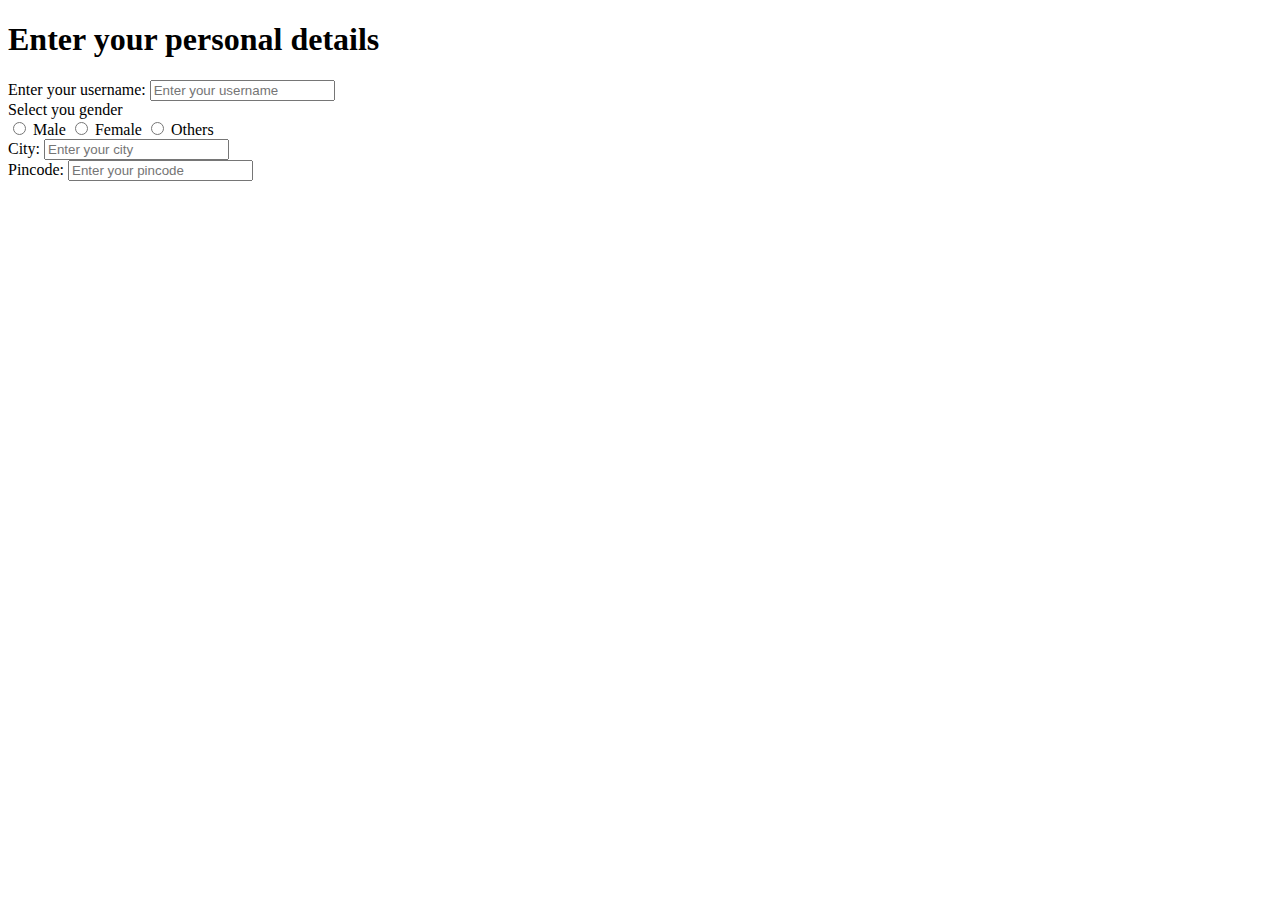
<file: index.html>
<!-- Forms -->

<!DOCTYPE html>
<html lang="en">

<head>
    <meta charset="UTF-8">
    <meta name="viewport" content="width=device-width, initial-scale=1.0">
    <title>Forms</title>

</head>

<body>
    <h1>Enter your personal details</h1>

    <form action="post">
        <div>
            <label for="username">Enter your username:</label>
            <input type="text" id="username" name="username" placeholder="Enter your username">
        </div>

        <div>
            <label>Select you gender</label>
        </div>

        <div>

            <input type="radio" name="gender" id="male">
            <label for="male">Male</label>

            <input type="radio" name="gender" id="female">
            <label for="female">Female</label>

            <input type="radio" name="gender" id="others">
            <label for="others">Others</label>
        </div>

        <div>
            <label for="city">City:</label>
            <input type="text" name="city" id="city" placeholder="Enter your city">
        </div>
        <label for="pincode">Pincode:</label>
        <input type="number" name="pincode" id="pincode" placeholder="Enter your pincode">
        <div>

        </div>

    </form>

</body>

</html>
</file>
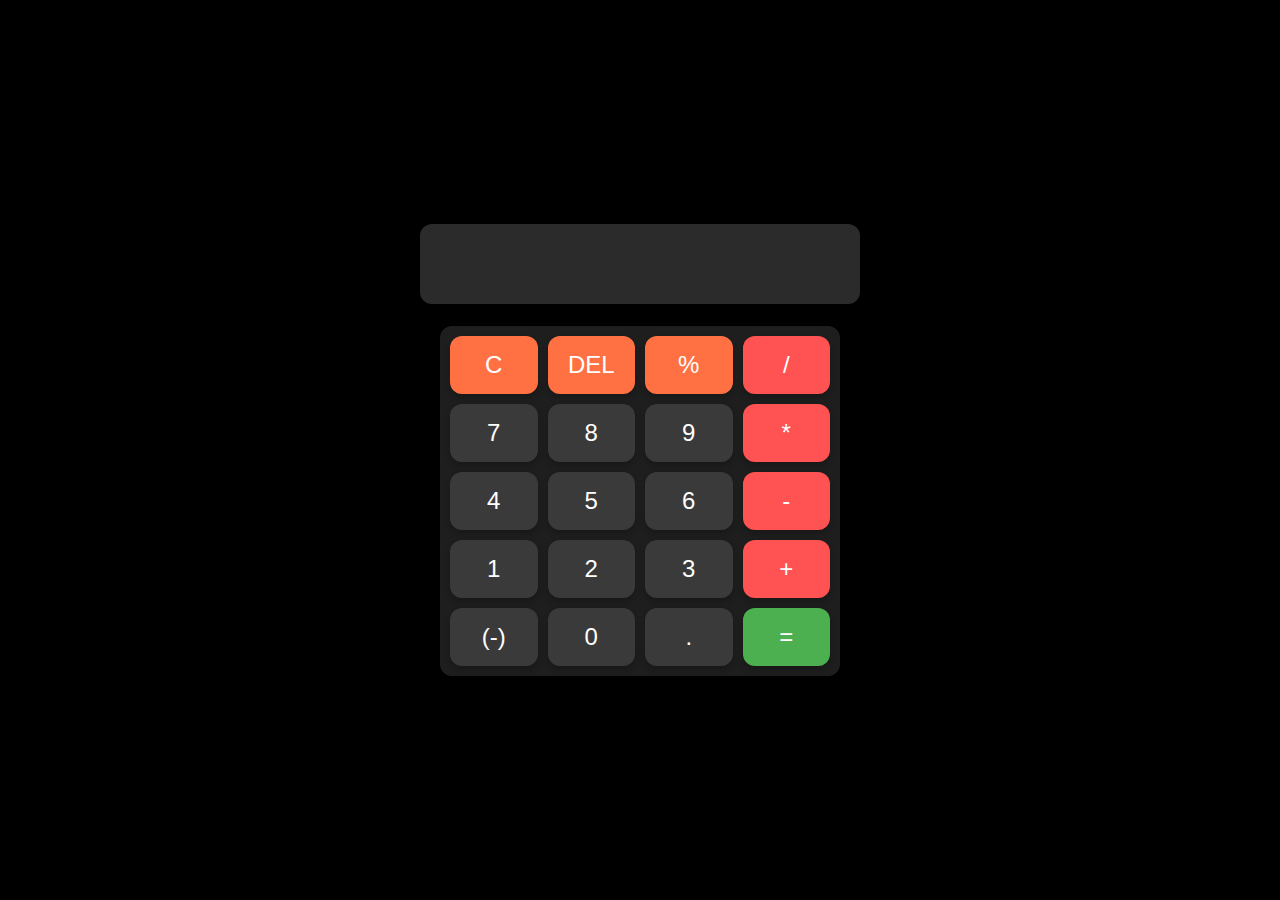
<file: Calculator/index.html>
<!DOCTYPE html>
<html lang="en">
<head>
    <meta charset="UTF-8">
    <meta name="viewport" content="width=device-width, initial-scale=1.0">
    <title>Calculator</title>
    <link rel="stylesheet" href="style.css">
</head>
<body>
   
        <div class="box">
            <input class="place" type="text">
        
    
    <div class="section">
        <div class="grid">
            <button class="keys function">C</button>
            <button class="keys function">DEL</button>
            <button class="keys function">%</button>
            <button class="keys operator">/</button>
            <button class="keys">7</button>
            <button class="keys">8</button>
            <button class="keys">9</button>
            <button class="keys operator">*</button>
            <button class="keys">4</button>
            <button class="keys">5</button>
            <button class="keys">6</button>
            <button class="keys operator">-</button>
            <button class="keys">1</button>
            <button class="keys">2</button>
            <button class="keys">3</button>
            <button class="keys operator">+</button>
            <button class="keys">(-)</button>
            <button class="keys">0</button>
            <button class="keys">.</button>
            <button class="keys equals">=</button>
        </div>
    </div>
</div>
<script src="script.js"></script>
</body>
</html>
</file>
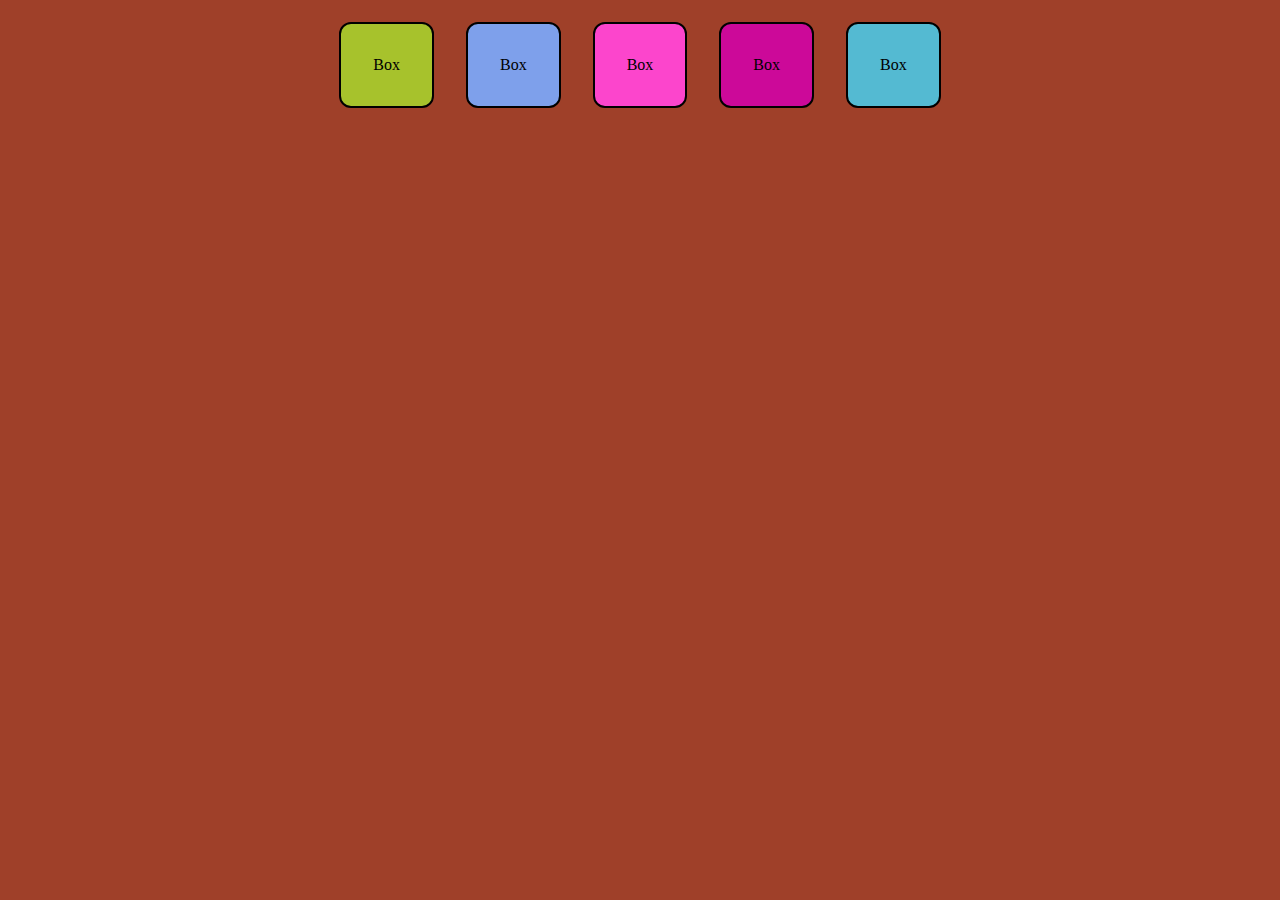
<file: randomColor.html>
<!DOCTYPE html>
<html lang="en">
<head>
    <meta charset="UTF-8">
    <meta name="viewport" content="width=device-width, initial-scale=1.0">
    <title>Document</title>
    <style>
        .container{
            display: flex;
            justify-content: center;
            align-items: center;
            gap: 32px;
            margin:22px;
        }

        .box
        {
            border: 2px solid black;
            border-radius: 12px;
            padding: 32px;
        }
    </style>
</head>
<body>
<div class="container">
    <div class="box">Box</div>
    <div class="box">Box</div>
    <div class="box">Box</div>
    <div class="box">Box</div>
    <div class="box">Box</div>
</div>
    <script src="randomColor.js"></script>
</body>
</html>
</file>
<file: Calculator/style.css>
body {
    background-color: #000000;
    font-family: Arial, sans-serif;
    display: flex;
    justify-content: center;
    align-items: center;
    height: 100vh;
    margin: 0;
}

.box {
    display: flex;
    flex-direction: column;
    gap: 22px;
    justify-content: center;
    align-items: center;
    width: 90%;
    max-width: 400px;
    margin: auto;
}

.place {
    width: 100%;
    min-height: 60px;
    cursor: text;
    background-color: #2b2b2b;
    border: none;
    border-radius: 12px;
    color: white;
    font-size: 2rem;
    padding: 10px 20px;
    text-align: right;
   
}

.section {
    width: 100%;
}

.grid {
    display: grid;
    grid-template-columns: repeat(4, 1fr);
    grid-gap: 10px;
    padding: 10px;
    background-color: #1e1e1e;
    border-radius: 12px;
    box-shadow: 0 4px 8px rgba(0, 0, 0, 0.5);
}

.keys {
    background-color: #3a3a3a;
    border-radius: 12px;
    border: none;
    padding: 15px;
    text-align: center;
    font-size: 1.5rem;
    cursor: pointer;
    color: white;
    display: flex;
    justify-content: center;
    align-items: center;
    box-shadow: 0 4px 6px rgba(0, 0, 0, 0.2);
    transition: background-color 0.3s, transform 0.1s;
}

.keys:hover {
    background-color: #4a4a4a;
}

.keys:active {
    box-shadow: inset 0 4px 6px rgba(0, 0, 0, 0.3);
    transform: scale(0.95);
}

.keys.function {
    background-color: #ff7043;
}

.keys.function:hover {
    background-color: #ff8a65;
}

.keys.operator {
    background-color: #ff5252;
}

.keys.operator:hover {
    background-color: #ff7961;
}

.keys.equals {
    background-color: #4caf50;
}

.keys.equals:hover {
    background-color: #66bb6a;
}

@media (max-width: 600px) {
    .place {
        font-size: 1.5rem;
    }

    .keys {
        font-size: 1.25rem;
        padding: 10px;
    }
}
</file>
